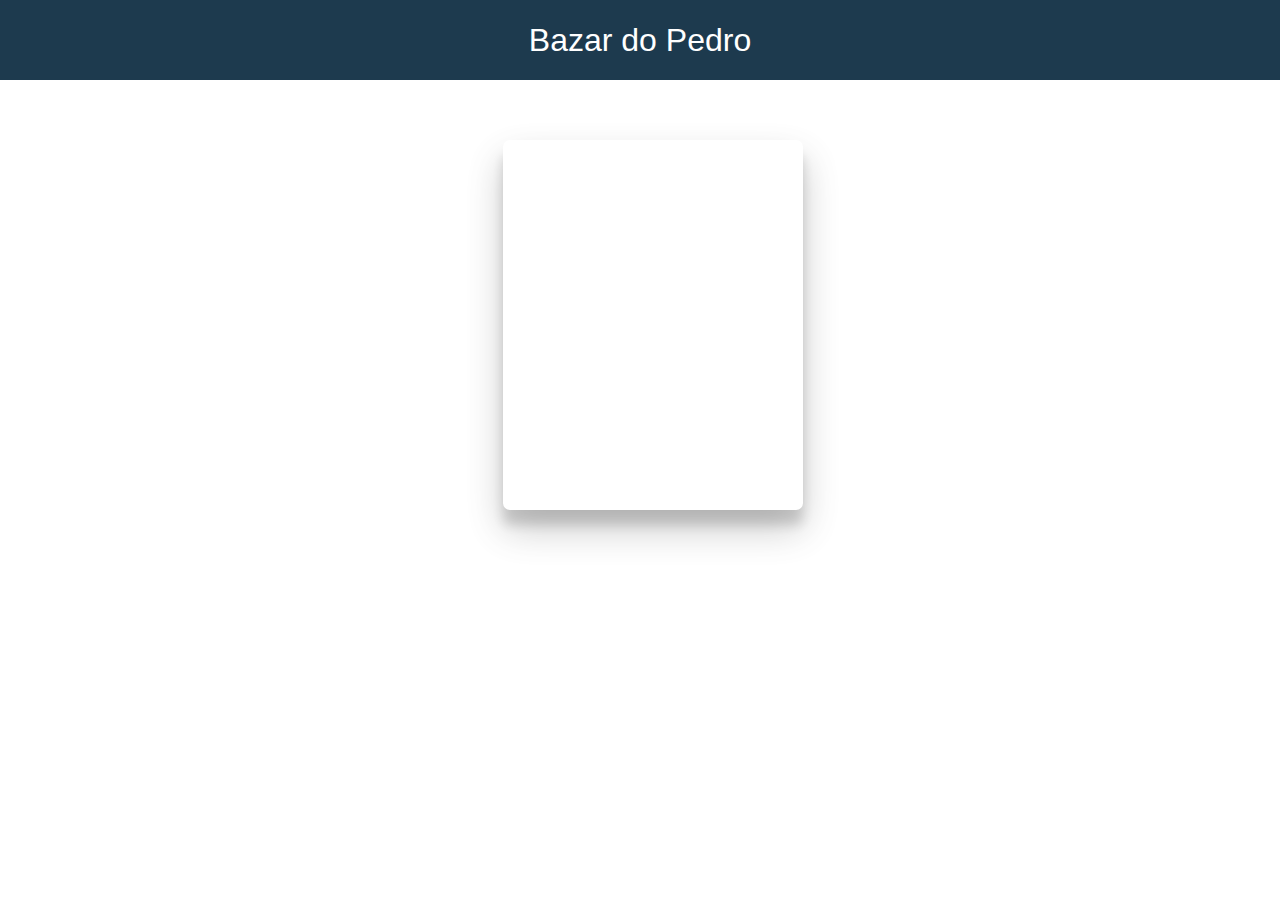
<file: index.html>
<html lang="en">
<head>
    <meta charset="UTF-8">
    <meta http-equiv="X-UA-Compatible" content="IE=edge">
    <meta name="viewport" content="width=device-width, initial-scale=1.0">
    <href=></href>
    <link rel="stylesheet" href="./main.css">
    <title>Document</title>
    
</head>
<body> 
    <header class="header">
        <div class="appName">Bazar do Pedro</div>  
      </header>

      <div id="screen1">           
          <div class="container" >                  
       <div class="list" type="text" id="listProducts"></div>
            <div class="card addcard">
              <p class="sugestion">Deseja vender aqui?</p>
              <button id="btnAdic" class="button primary addbuton" onclick="ShowScreen2()">
                ADD PRODUCT
              </button>

            </div>
          </div>  
      </div>

      
      

        <div id="screen2" class="component">
            
                <div class="componentHeader">
                  <h1 class="componentTitle">New Product</h1>
                </div>
                <div class="componentContent">
                  <div class="field">
                    <label for="inputName">Name:</label>
                    <input id="inputName" type="text" autocomplete="off" />
                  </div>
                  <div class="field">
                    <label for="inputPrice">Price:</label>
                    <input id="inputPrice" type="text" autocomplete="off" />
                  </div>
                  <div class="field">
                    <label for="inputInfo">Info:</label>
                    <input id="inputInfo" type="text" autocomplete="off" />
                  </div>
                  <div class="field">
                    <label for="inputUrlImage">URL image:</label>
                    <input id="inputUrlImage" type="text" autocomplete="off" />
                  </div>
                  <div class="buttonGroup mt1 end">
                    <button id="btnCanc1" class="button quarter light" onclick="ShowScreen1()">Cancel</button>
                    <button id="btnInc" class="button quarter primary" onclick="AddProduct()">
                      ADD
                    </button>
                  </div>
                </div>
              
        </div>

        <script src="./Service/ProductService.js"></script>   
</body>
</html>
</file>
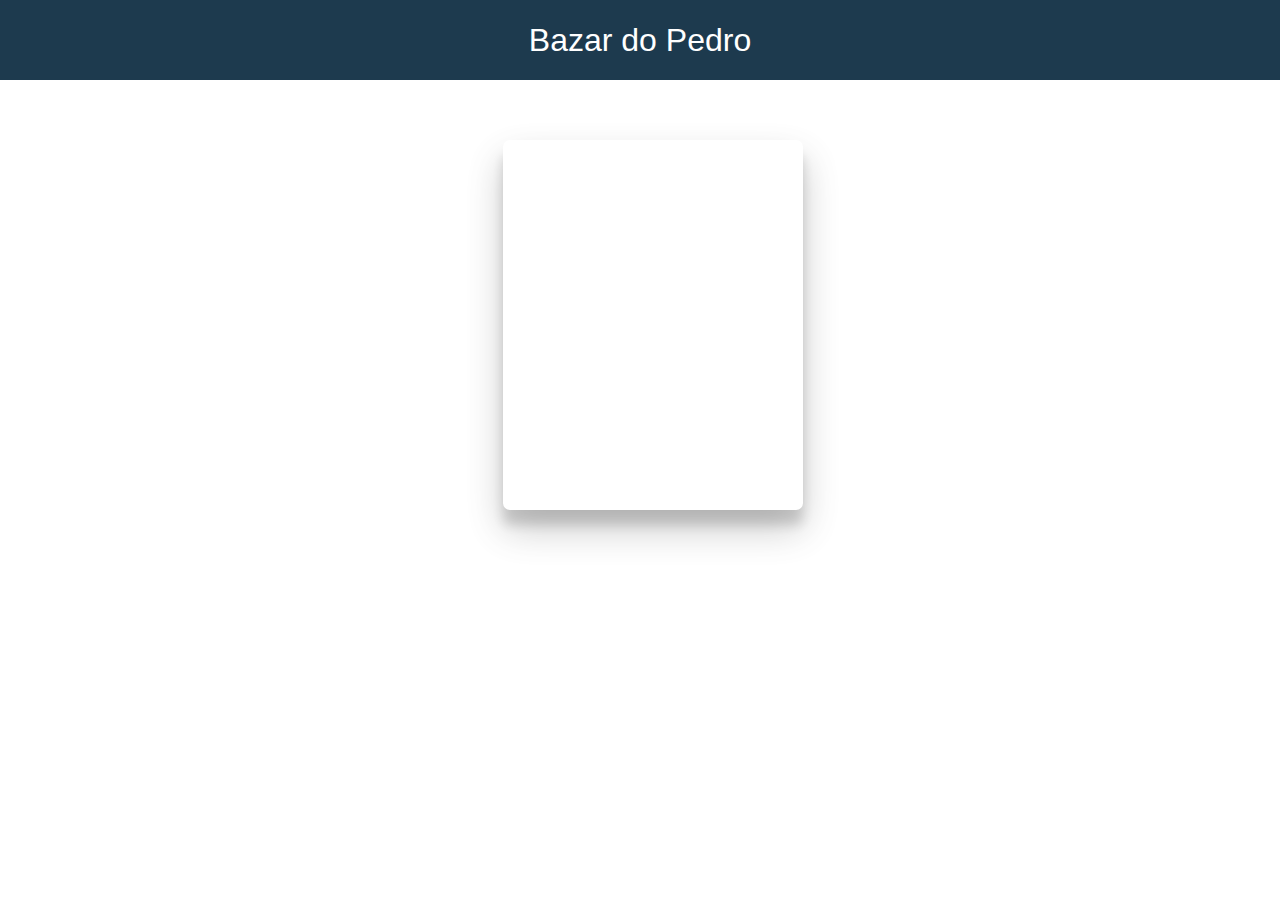
<file: main.html>
<html lang="en">
<head>
    <meta charset="UTF-8">
    <meta http-equiv="X-UA-Compatible" content="IE=edge">
    <meta name="viewport" content="width=device-width, initial-scale=1.0">
    <href=></href>
    <link rel="stylesheet" href="./main.css">
    <title>Document</title>
    
</head>
<body> 
    <header class="header">
        <div class="appName">Bazar do Pedro</div>
      </header>

      <div id="screen1">           
          <div class="container" >                  
       <div class="list" type="text" id="listProducts"></div>
            <div class="card addcard">
              <p class="sugestion">Deseja vender aqui?</p>
              <button id="btnAdic" class="button primary addbuton" onclick="ShowScreen2()">
                ADD PRODUCT
              </button>

            </div>
          </div>  
      </div>

      
      

        <div id="screen2" class="component">
            
                <div class="componentHeader">
                  <h1 class="componentTitle">New Product</h1>
                </div>
                <div class="componentContent">
                  <div class="field">
                    <label for="inputName">Name:</label>
                    <input id="inputName" type="text" autocomplete="off" />
                  </div>
                  <div class="field">
                    <label for="inputPrice">Price:</label>
                    <input id="inputPrice" type="text" autocomplete="off" />
                  </div>
                  <div class="field">
                    <label for="inputInfo">Info:</label>
                    <input id="inputInfo" type="text" autocomplete="off" />
                  </div>
                  <div class="field">
                    <label for="inputUrlImage">URL image:</label>
                    <input id="inputUrlImage" type="text" autocomplete="off" />
                  </div>
                  <div class="buttonGroup mt1 end">
                    <button id="btnCanc1" class="button quarter light" onclick="ShowScreen1()">Cancel</button>
                    <button id="btnInc" class="button quarter primary" onclick="AddProduct()">
                      ADD
                    </button>
                  </div>
                </div>
              
        </div>

        <script src="./Service/ProductService.js"></script>   
</body>
</html>
</file>
<file: main.css>
* {
  font-family: "Segoe UI", Tahoma, Geneva, Verdana, sans-serif;
}

h3 {
  line-height: 5%;
}

h4 {
  line-height: 5%;
}

p {
  font-size: small;
  line-height: 5%;
}

.header {
  position: fixed;
  top: 0;
  left: 0;
  width: 100%;
  background-color: #1d3a4e;
  color: #fff;
  height: 5rem;
  display: flex;
  flex-direction: row;
  align-items: center;
  justify-content: center;
  z-index: 3;
}

.appName {
  font-size: 2rem;
}

.list {
  display: flex;
  flex-wrap: wrap;
  justify-content: center;
  height: auto;
  width: auto;
  grid-gap: 25px;
}

.container {
  margin: 100px 50px 50px;
  box-sizing: border-box;
  height: auto;
  width: auto;
  display: flex;
  flex-wrap: wrap;
  justify-content: center;
  padding: 40px 80px;
  grid-gap: 25px;
}

.card {
  border-radius: 7px;
  height: 370px;
  width: 300px;
  color: #fff;
  position: relative;
  overflow: hidden;
  transition: 0.4s;
  box-shadow: rgba(0, 0, 0, 0.3) 0px 19px 38px,
    rgba(0, 0, 0, 0.22) 0px 15px 12px;
  opacity: 0.7;
}

.card:hover {
  z-index: 2;
  transform: scale(1.3);
  opacity: 1;
}

.shader {
  border-radius: 7px;
  background: linear-gradient(
    hsl(0 0% 0%/0),
    hsl(20 0% 0% / 0.3) 20%,
    hsl(0 0% 0%/ 0.7)
  );
  width: auto;
  height: 370px;
}

.card:hover .info {
  opacity: 1;
}

.textcard {
  position: absolute;
  bottom: 0;
  padding: 0 0 15px 15px;
  transform: translateX(-65%);
  transition: 0.6s;
  opacity: 0;
  transition: 0.6s;
}

.addcard {
  align-items: center;
  justify-content: center;
}

.sugestion {
  color: black;
  opacity: 0;
  display: flex;
  flex-wrap: wrap;
  justify-content: center;
  padding-top: 50px;
  height: auto;
  width: auto;
  transition: 0.5s;
}

.addbuton {
  opacity: 0;
  margin: 0;
  position: absolute;
  top: 50%;
  left: 50%;
  -ms-transform: translate(-50%, -50%);
  transform: translate(-50%, -50%);

  transition: 0.5s;
}

.card:hover .addbuton {
  opacity: 0.8;
}

.card:hover .sugestion {
  opacity: 1;
}

.card:hover .textcard {
  transform: translateX(0);
  opacity: 1;
}

.deleteButton {
  opacity: 0;
  position: absolute;
  transition: 0.6s;
  margin: 10px;
  background-color: red;
  border-radius: 7px;
  cursor: pointer;
}
.card:hover .deleteButton {
  opacity: 0.8;
}

.hidden {
  display: none;
}

.componentContent {
  padding: 1rem;
}

.field {
  display: flex;
  flex-direction: row;
  justify-content: space-between;
  align-items: center;
  padding: 10px;
}

.field label {
  margin-right: 1rem;
}

.field label.half {
  flex: 1;
}

.field label.third {
  flex: 0.5;
}

.field label.quarter {
  flex: 0.33;
}

.field label.fifth {
  flex: 0.25;
}

.field input {
  flex: 1;
  height: 2rem;
  padding: 0.3rem 0.7rem;
  color: #000;
  background: #fff;
  border: thin solid #dce5e8;
  border-radius: 0.35rem;
}

.field input.valid {
  border: thin solid #2a9d8f;
}
.field input.invalid {
  border: thin solid #ef233c;
}

.button {
  height: 3rem;
  min-width: 3rem;
  padding: 0.25rem 0.75rem;
  border-radius: 0.5rem;
  background-color: #edf6f9;
  border: thin solid #dce5e8;
  color: #000;
  line-height: 1rem;
}

.button:active {
  background: #cbd4d7;
  border: thin solid #bac3c6;
}

.buttonGroup {
  display: flex;
  flex-direction: row;
}

.buttonGroup .button {
  flex: 1;
  border-radius: 0;
}

.buttonGroup.end {
  justify-content: flex-end;
}

.buttonGroup .button.half {
  flex: 0.5;
}

.buttonGroup .button.third {
  flex: 0.33;
}

.buttonGroup .button.quarter {
  flex: 0.25;
}

.buttonGroup .button:first-child {
  border-radius: 0.35rem 0 0 0.35rem;
}

.buttonGroup .button:last-child {
  border-radius: 0 0.35rem 0.35rem 0;
}

.buttonGroup .button:first-child:last-child {
  border-radius: 0.35rem 0.35rem 0.35rem 0.35rem;
}

.primary {
  color: #fff;
  background: #3b78ac;
  border: thin solid #2a679b;
}
.primary:active {
  background: #19568a;
  border: thin solid #084579;
}
</file>
